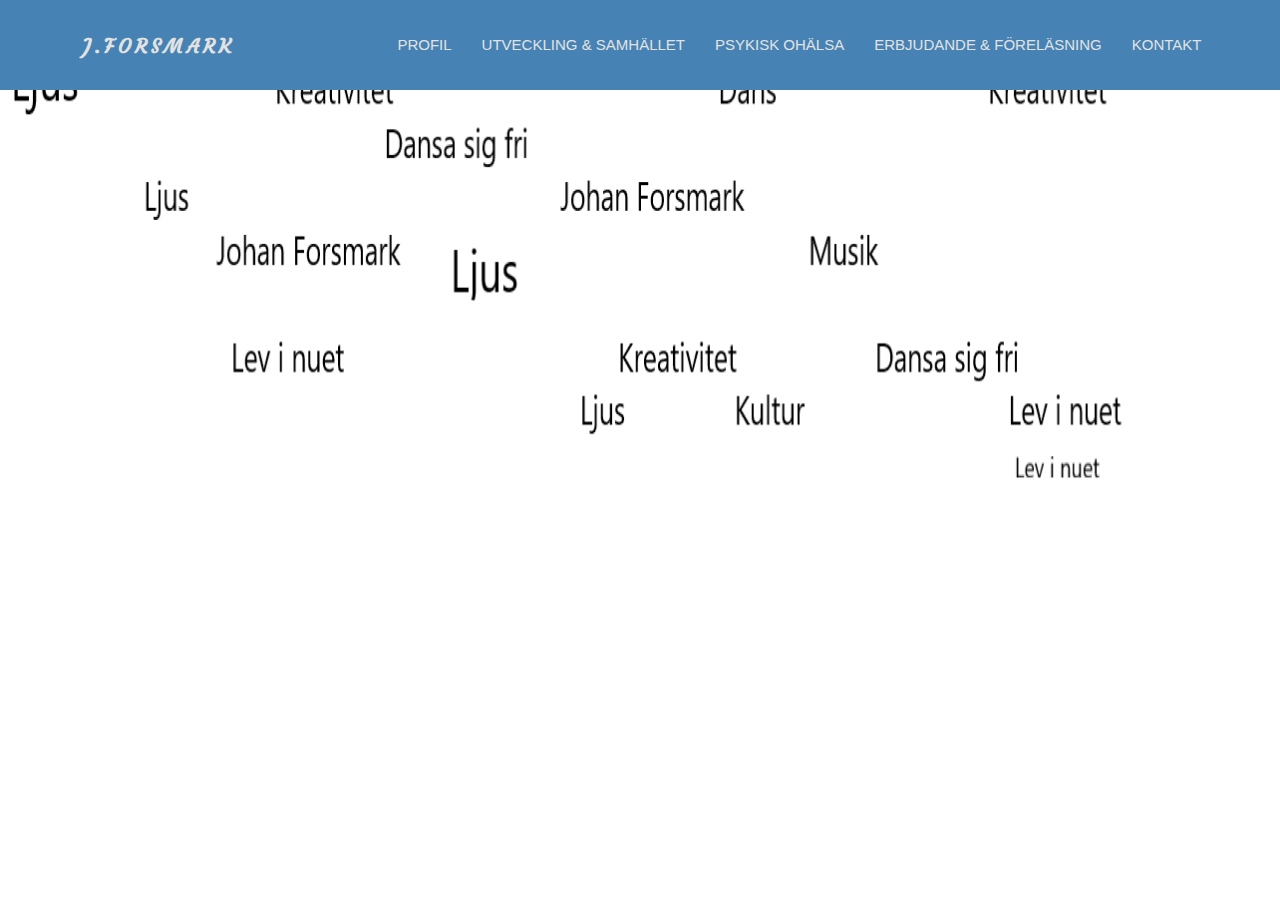
<file: index.html>
<!DOCTYPE html>
<html lang="en">

<head>
    <meta charset="UTF-8">
    <meta http-equiv="X-UA-Compatible" content="IE=edge">
    <meta name="viewport" content="width=device-width, initial-scale=1.0">
    <link href="https://fonts.googleapis.com/css2?family=Courgette&display=swap" rel="stylesheet">
    <link rel="stylesheet" href="styles/normalize.css">
    <link rel="stylesheet" href="styles/index.css">

    <title>Johan Forsmark.</title>
</head>

<body>
    <header>
        <!-- navigation start  -->
        <nav>
            <div class="logo">
                <h4 id="#nav-hem">J.Forsmark</h4>
            </div>
            <ul class="nav-links">
                <li id="nav-profil"><a href="pages/profil.html">Profil</a></li>
                <li id="nav-utveckling & samhället "><a href="pages/utveckling&samhället.html">utveckling &
                        samhället</a>
                </li>
                <li id="nav-psykisk-ohälsa"><a href="pages/psykisk-ohälsa.html">Psykisk Ohälsa</a></li>
                <li id="nav-erbjudande & föreläsning"><a href="pages/erbjudande&föreläsning.html">Erbjudande &
                        Föreläsning</a>
                </li>
                <li id="nav-kontakt"><a href="pages/kontakt.html">Kontakt</a></li>
            </ul>
            <!-- btn for open close navbar when the screen gets smaller-->
            <div class="burger">
                <div class="line1"></div>
                <div class="line2"></div>
                <div class="line3"></div>
            </div>
            <!-- btn for open close navbar when the screen gets smaller-->
        </nav><!-- navigation ends -->
    </header>
    <!-- header ends -->
    <main>
        <!-- <div class="container">
                <div class="card">
                    <div class="imgBx">
                        <img src="images/profilbild.jpg" class="hem_profil" alt="profilbild på johan">
                    </div>
                    <div class="content">
                        <h2>Text...Rubrik</h2>
                        <p class="main_text">
                            Lorem ipsum dolor sit amet consectetur adipisicing elit. Aliquid impedit nobis velit rerum
                            eaque
                            praesentium earum dignissimos, iste voluptas! Ipsam error distinctio excepturi iste
                            reprehenderit nesciunt voluptatibus quam corrupti consequatur? </p>
                        <p class="card_subtext">
                            Bild från:
                        </p>
                    </div>
                </div>
            </div> -->
    </main>
    <script src="script.js"></script>
</body>

</html>
</file>
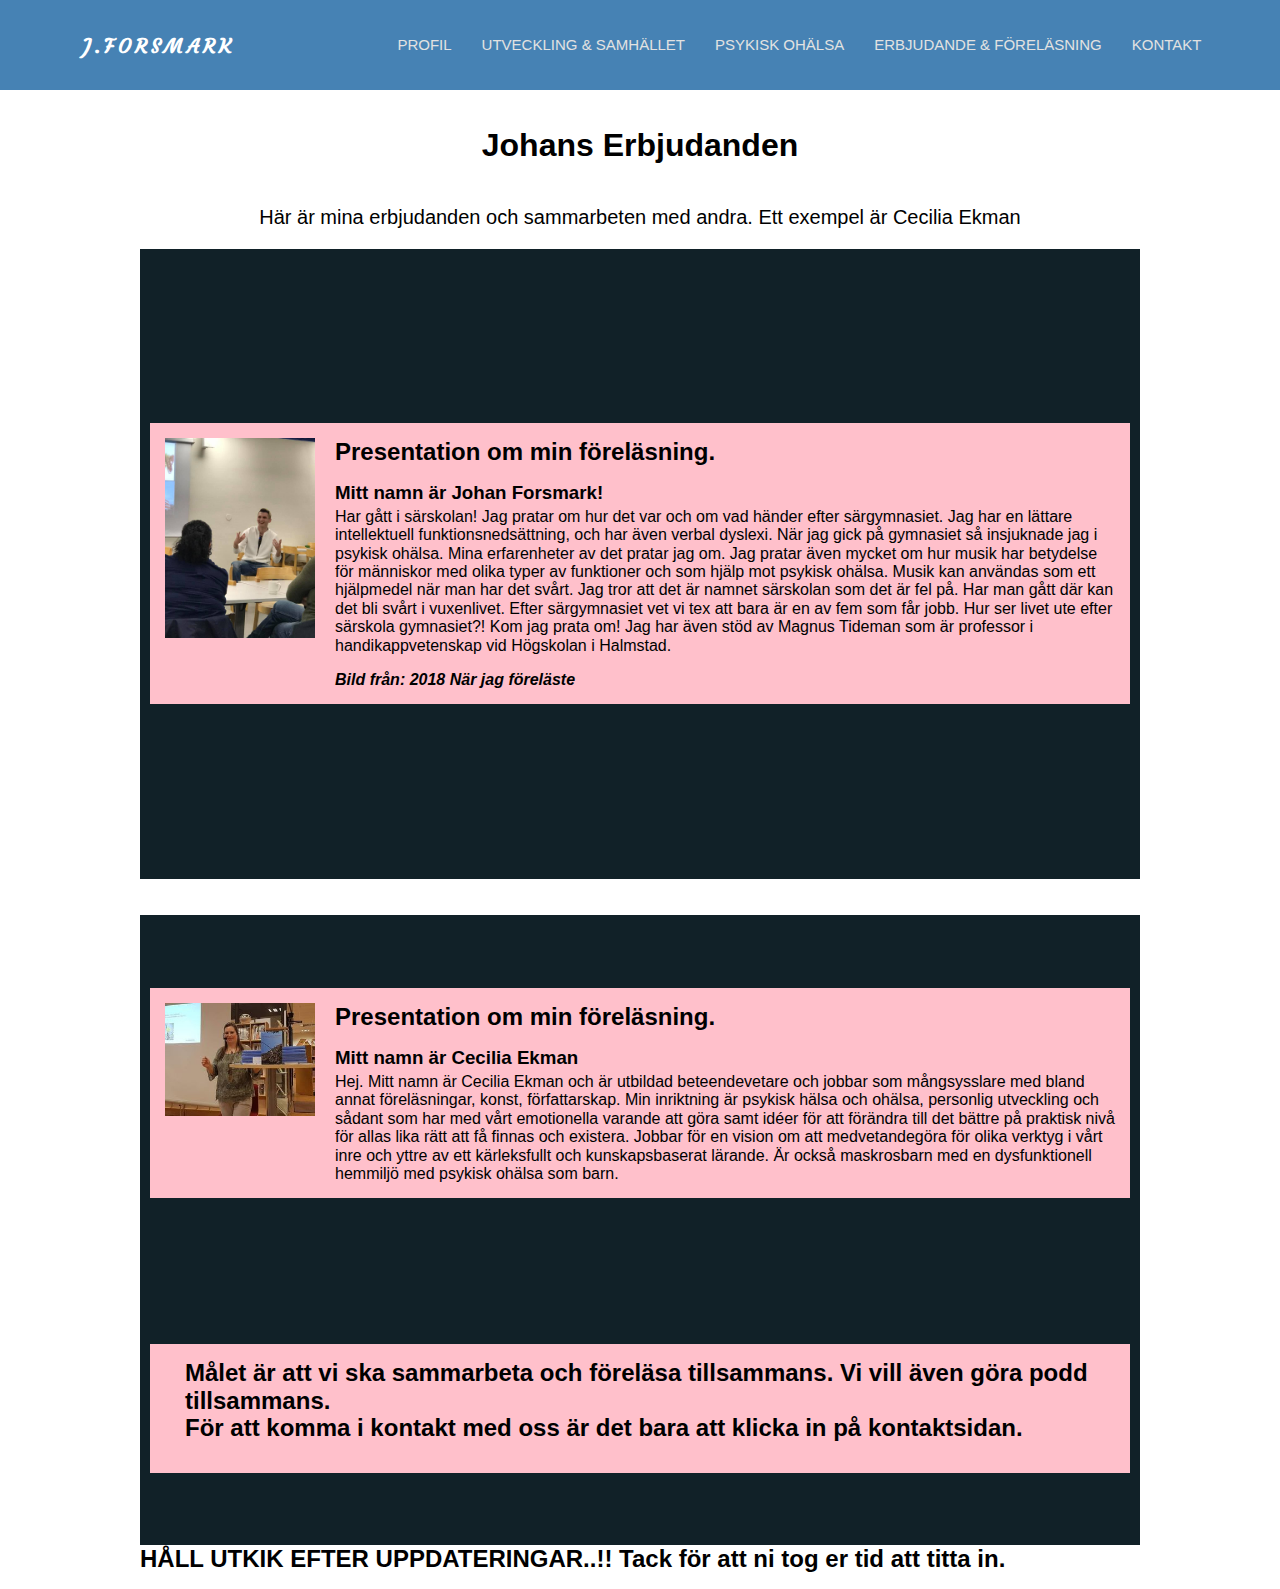
<file: pages/erbjudande&föreläsning.html>
<!DOCTYPE html>
<html lang="en">

<head>
    <meta charset="UTF-8">
    <meta http-equiv="X-UA-Compatible" content="IE=edge">
    <meta name="viewport" content="width=device-width, initial-scale=1.0">
    <link href="https://fonts.googleapis.com/css2?family=Courgette&display=swap" rel="stylesheet">
    <link rel="stylesheet" href="../styles/normalize.css">
    <link rel="stylesheet" href="../styles/erbjudande&föreläsning.css">

    <title>Johan Forsmark</title>
</head>

<body>
    <header>
        <!-- navigation start  -->
        <nav>
            <div class="logo">
                <a href="../index.html">
                    <h4 id="#nav-hem">J.Forsmark</h4>
                </a>
            </div>
            <ul class="nav-links">
                <li id="nav-profil"><a href="profil.html">Profil</a></li>
                <li id="nav-utveckling & samhället "><a href="utveckling&samhället.html">utveckling &
                        samhället</a>
                </li>
                <li id="nav-psykisk-ohälsa"><a href="psykisk-ohälsa.html">Psykisk Ohälsa</a></li>
                <li id="nav-erbjudande & föreläsning"><a href="erbjudande&föreläsning.html">Erbjudande &
                        Föreläsning</a>
                </li>
                <li id="nav-kontakt"><a href="kontakt.html">Kontakt</a></li>
            </ul>
            <!-- btn for open close navbar when the screen gets smaller-->
            <div class="burger">
                <div class="line1"></div>
                <div class="line2"></div>
                <div class="line3"></div>
            </div>
            <!-- btn for open close navbar when the screen gets smaller-->
        </nav><!-- navigation ends -->

    </header>
    <!-- header ends -->
    <main>
        <div>
            <h1>Johans Erbjudanden</h1>
            <p class="first-subtitle-offers-lectures">Här är mina erbjudanden och sammarbeten med andra. Ett exempel
                är
                Cecilia Ekman </p>
            <!-- </div> -->
            <div class="container">
                <div class="card">
                    <div class="imgBx">
                        <img src="../images/johan-föreläser.jpg" class="offers-lectures_img" alt="johan på föreläsning">
                    </div>
                    <div class="content_offers-lectures">
                        <h2>Presentation om min föreläsning.</h2>
                        <h3 class="subtitle-offers-lectures">Mitt namn är Johan Forsmark!</h3>
                        <p class="main-text-offers-lectures">
                            Har gått i särskolan! Jag pratar om hur det var och om vad händer efter särgymnasiet. Jag
                            har en
                            lättare intellektuell funktionsnedsättning, och har även verbal dyslexi.

                            När jag gick på gymnasiet så insjuknade jag i psykisk ohälsa. Mina erfarenheter av det
                            pratar
                            jag om. Jag pratar även mycket om hur musik har betydelse för människor med olika typer av
                            funktioner och som hjälp mot psykisk ohälsa. Musik kan användas som ett hjälpmedel när man
                            har
                            det svårt.
                            Jag tror att det är namnet särskolan som det är fel på. Har man gått där kan det bli svårt i
                            vuxenlivet. Efter särgymnasiet vet vi tex att bara är en av fem som får jobb.
                            Hur ser livet ute efter särskola gymnasiet?! Kom jag prata om!
                            Jag har även stöd av Magnus Tideman som är professor i handikappvetenskap vid Högskolan i
                            Halmstad.
                        </p>
                        <p class="card_subtext">
                            Bild från: 2018 När jag föreläste</p>
                    </div>
                </div>
            </div>
            <br>
            <br>
            <div class="container">
                <div class="card">
                    <div class="imgBx">
                        <img src="../images/bild på cecilia ekman.jpg" class="offers-lectures_img"
                           alt="bild på Cecilia">
                    </div>
                    <div class="content_offers-lectures">
                        <h2>Presentation om min föreläsning.</h2>
                        <h3 class="subtitle-offers-lectures">Mitt namn är Cecilia Ekman</h3>
                        <p class="main-text-offers-lectures">Hej. Mitt namn är Cecilia Ekman och är utbildad
                            beteendevetare och jobbar som mångsysslare med bland annat föreläsningar, konst,
                            författarskap.
                            Min inriktning är psykisk hälsa och ohälsa, personlig utveckling och sådant som har med vårt
                            emotionella varande att göra samt idéer för att förändra till det bättre på praktisk nivå
                            för allas lika rätt att få finnas och existera.
                            Jobbar för en vision om att medvetandegöra för olika verktyg i vårt inre och yttre av ett
                            kärleksfullt och kunskapsbaserat lärande. Är också maskrosbarn med en dysfunktionell
                            hemmiljö med psykisk ohälsa som barn. </p>
                    </div>
                </div>
                <div class="card">
                    <div class="content_offers-lectures">
                        <h2 class="second-subtitle">Målet är att vi ska sammarbeta och föreläsa tillsammans. Vi vill
                            även göra podd tillsammans.</h2>
                        <h2 class="third-subtitle">För att komma i kontakt med oss är det bara att klicka in på
                            kontaktsidan.</h2>
                        <p class="offers-lectures"></p>
                        <p class="card_subtext"></p>
                    </div>
                </div>

            </div>
            <div class="card">
                <div class="content_offers-lectures">
                    <h2 class="second-subtitle">HÅLL UTKIK EFTER UPPDATERINGAR..!!
                        Tack för att ni tog er tid att titta in.
                    </h2>
                    <p class="offers-lectures"></p>
                    <p class="card_subtext"></p>
                </div>
            </div>
    </main>
    <script src="../script.js"></script>
</body>

</html>
</file>
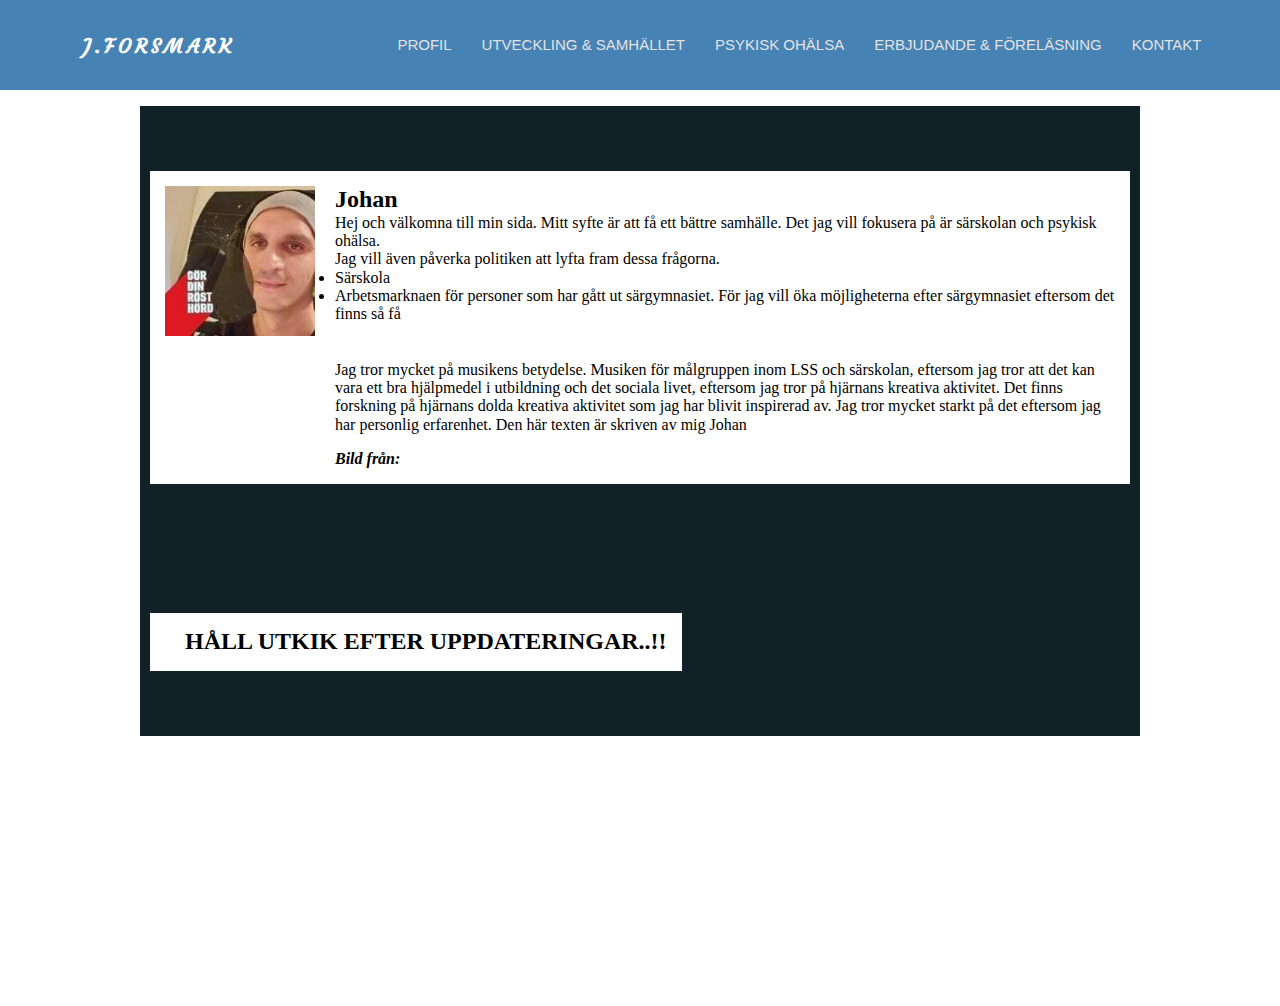
<file: pages/profil.html>
<!DOCTYPE html>
<html lang="en">

<head>
    <meta charset="UTF-8">
    <meta http-equiv="X-UA-Compatible" content="IE=edge">
    <meta name="viewport" content="width=device-width, initial-scale=1.0">
    <link href="https://fonts.googleapis.com/css2?family=Courgette&display=swap" rel="stylesheet">
    <link rel="stylesheet" href="../styles/normalize.css">
    <link rel="stylesheet" href="../styles/profil.css">
    <title>Johan Forsmark</title>
</head>

<body>
    <header>
        <!-- -------------------navigation start  ------------------------->
        <nav>
            <div class="logo">
                <a href="../index.html">
                    <h4 id="#nav-hem">J.Forsmark</h4>
                </a>
            </div>
            <ul class="nav-links">
                <li id="nav-profil"><a href="profil.html">Profil</a></li>
                <li id="nav-utveckling & samhället "><a href="utveckling&samhället.html">utveckling &
                        samhället</a>
                </li>
                <li id="nav-psykisk-ohälsa"><a href="psykisk-ohälsa.html">Psykisk Ohälsa</a></li>
                <li id="nav-erbjudande & föreläsning"><a href="erbjudande&föreläsning.html">Erbjudande &
                        Föreläsning</a>
                </li>
                <li id="nav-kontakt"><a href="kontakt.html">Kontakt</a></li>
            </ul>
            <!-- btn for open close navbar when the screen gets smaller-->
            <div class="burger">
                <div class="line1"></div>
                <div class="line2"></div>
                <div class="line3"></div>
            </div>
            <!-- btn for open close navbar when the screen gets smaller-->
        </nav>
        <!----------------------- navigation ends -------------------------->
    </header>
    <!--------------------------------- header ends --------------------------->
    <main>
        <div class="container">
            <div class="card">
                <div class="imgBx">
                    <img src="../images/profilbild.jpg" class="hem_profil" alt="profilbild på johan">
                </div>
                <div class="content">
                    <h2>Johan</h2>
                    <p class="main_text">
                        Hej och välkomna till min sida. Mitt syfte är att få ett bättre samhälle. Det jag vill fokusera
                        på är särskolan och psykisk ohälsa.
                        <br>
                        Jag vill även påverka politiken att lyfta fram dessa frågorna.
                        <br>
                        <li>Särskola</li>
                        <li>Arbetsmarknaen för personer som har gått ut särgymnasiet. För jag vill öka möjligheterna
                            efter särgymnasiet eftersom det finns så få</li>
                        <br>
                        <br>

                    <p>Jag tror mycket på musikens betydelse. Musiken för målgruppen inom LSS och särskolan, eftersom
                        jag tror att det kan vara ett bra hjälpmedel i utbildning och det sociala livet, eftersom jag
                        tror på hjärnans kreativa aktivitet. Det finns forskning på hjärnans dolda kreativa aktivitet
                        som jag har blivit inspirerad av. Jag tror mycket starkt på det eftersom jag har personlig
                        erfarenhet. Den här texten är skriven av mig Johan
                    </p>
                    <p class="card_subtext">
                        Bild från:
                    </p>
                </div>
            </div>
            <div class="card">
                <div class="content">
                    <h2>HÅLL UTKIK EFTER UPPDATERINGAR..!!</h2>
                </div>
            </div>
        </div>
        <section class="background-image"></section>
    </main>
    <script src="../script.js"></script>

</body>

</html>
</file>
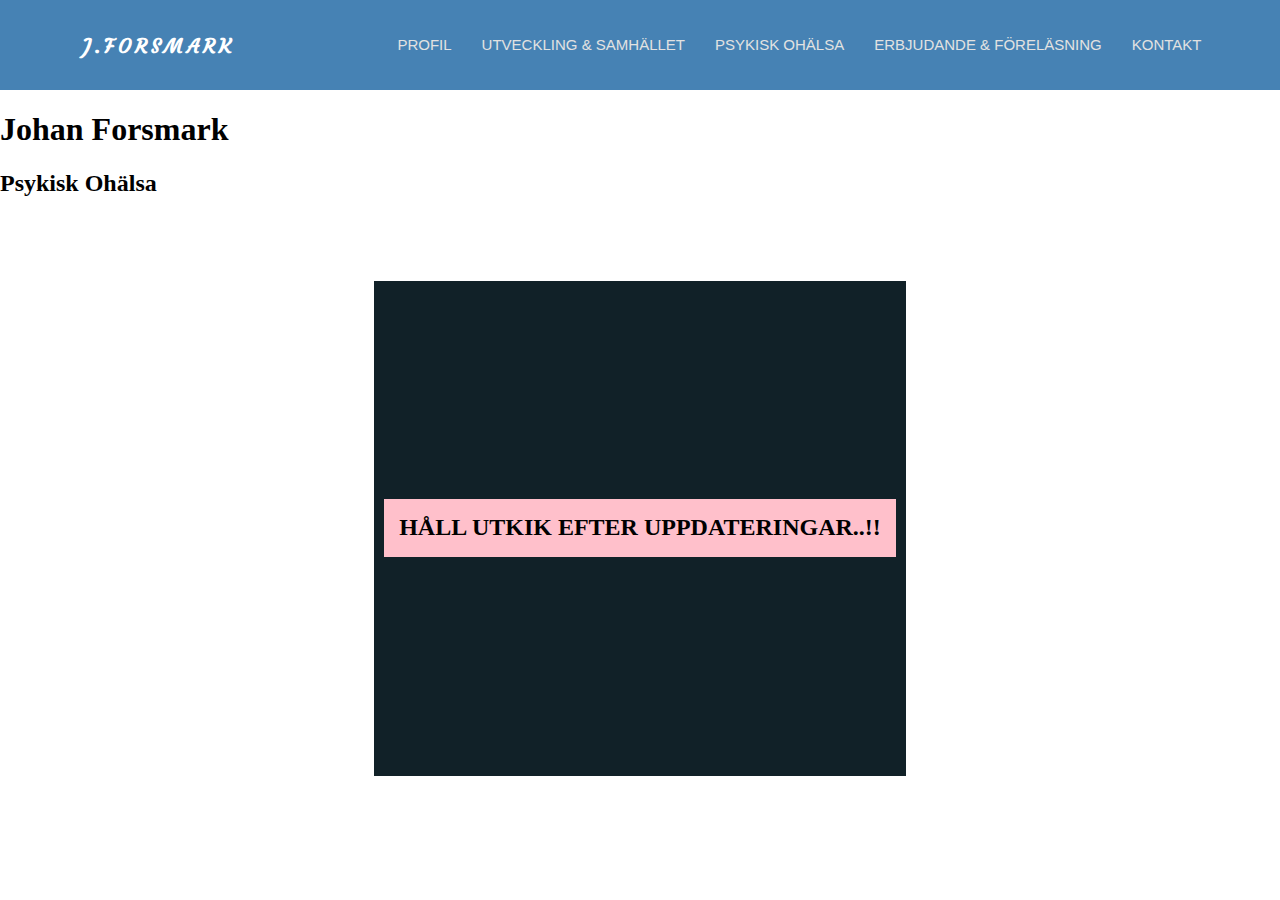
<file: pages/psykisk-ohälsa.html>
<!DOCTYPE html>
<html lang="en">

<head>
    <meta charset="UTF-8">
    <meta http-equiv="X-UA-Compatible" content="IE=edge">
    <meta name="viewport" content="width=device-width, initial-scale=1.0">
    <link href="https://fonts.googleapis.com/css2?family=Courgette&display=swap" rel="stylesheet">
    <link rel="stylesheet" href="../styles/normalize.css">
    <link rel="stylesheet" href="../styles/psykisk-ohälsa.css">

    <title>Johan Forsmark</title>
</head>

<body>
    <header>
        <!-- navigation start  -->
        <nav>
            <div class="logo">
                <a href="../index.html">
                    <h4 id="#nav-hem">J.Forsmark</h4>
                </a>
            </div>
            <ul class="nav-links">
                <li id="nav-profil"><a href="profil.html">Profil</a></li>
                <li id="nav-utveckling & samhället "><a href="utveckling&samhället.html">utveckling &
                        samhället</a>
                </li>
                <li id="nav-psykisk-ohälsa"><a href="psykisk-ohälsa.html">Psykisk Ohälsa</a></li>
                <li id="nav-erbjudande & föreläsning"><a href="erbjudande&föreläsning.html">Erbjudande &
                        Föreläsning</a>
                </li>
                <li id="nav-kontakt"><a href="kontakt.html">Kontakt</a></li>
            </ul>
            <!-- btn for open close navbar when the screen gets smaller-->
            <div class="burger">
                <div class="line1"></div>
                <div class="line2"></div>
                <div class="line3"></div>
            </div>
            <!-- btn for open close navbar when the screen gets smaller-->
        </nav><!-- navigation ends -->
        <h1 class="title">Johan Forsmark</h1>
        <h2>Psykisk Ohälsa</h2>
    </header>
    <!-- header ends -->
    <main>
        <div class="container">
            <div class="card">
                <!-- <div class="imgBx"> -->
                <!-- <img src="../images/johan-föreläser.jpg" class="offers-lectures_img" alt="johan på föreläsning"> -->
                <!-- </div> -->
                <div class="content-mental-illness">
                    <h2 class="second-subtitle">HÅLL UTKIK EFTER UPPDATERINGAR..!!</h2>
                    <p class="mental illness"></p>
                    <p class="card_subtext"></p>
                </div>
            </div>
        </div>
    </main>
    <script src="../script.js"></script>
</body>

</html>
</file>
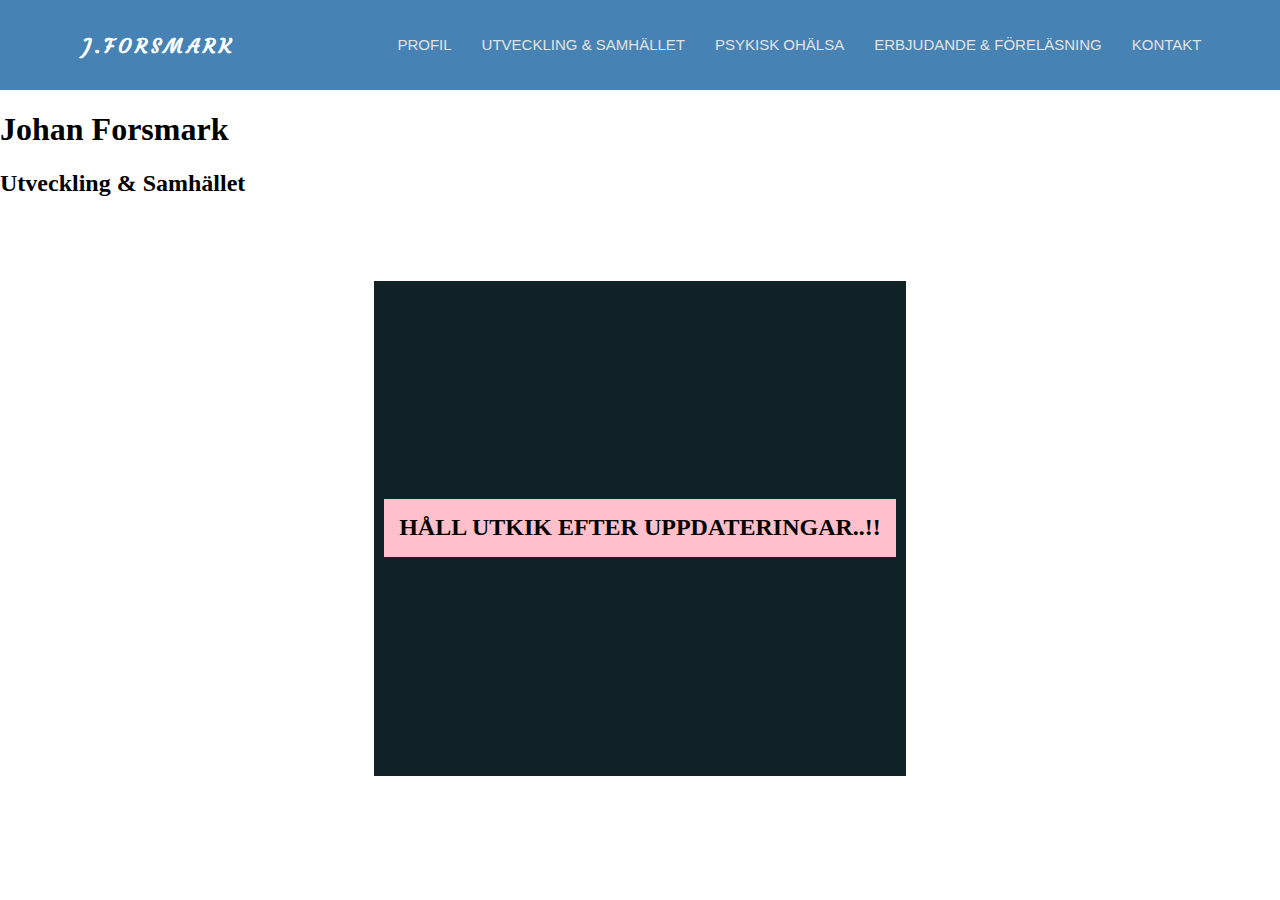
<file: pages/utveckling&samhället.html>
<!DOCTYPE html>
<html lang="en">

<head>
    <meta charset="UTF-8">
    <meta http-equiv="X-UA-Compatible" content="IE=edge">
    <meta name="viewport" content="width=device-width, initial-scale=1.0">
    <link href="https://fonts.googleapis.com/css2?family=Courgette&display=swap" rel="stylesheet">
    <link rel="stylesheet" href="../styles/normalize.css">
    <link rel="stylesheet" href="../styles/utveckling&samhället.css">

    <title>Johan Forsmark</title>
</head>

<body>
    <header>
        <!-- navigation start  -->
        <nav>
            <div class="logo">
                <a href="../index.html">
                    <h4 id="#nav-hem">J.Forsmark</h4>
                </a>
            </div>
            <ul class="nav-links">
                <li id="nav-profil"><a href="profil.html">Profil</a></li>
                <li id="nav-utveckling & samhället "><a href="utveckling&samhället.html">utveckling &
                        samhället</a>
                </li>
                <li id="nav-psykisk-ohälsa"><a href="psykisk-ohälsa.html">Psykisk Ohälsa</a></li>
                <li id="nav-erbjudande & föreläsning"><a href="erbjudande&föreläsning.html">Erbjudande &
                        Föreläsning</a>
                </li>
                <li id="nav-kontakt"><a href="kontakt.html">Kontakt</a></li>
            </ul>
            <!-- btn for open close navbar when the screen gets smaller-->
            <div class="burger">
                <div class="line1"></div>
                <div class="line2"></div>
                <div class="line3"></div>
            </div>
            <!-- btn for open close navbar when the screen gets smaller-->
        </nav><!-- navigation ends -->
        <h1 class="title">Johan Forsmark</h1>
        <h2>Utveckling & Samhället</h2>
    </header>
    <!-- header ends -->
    <main>
        <div class="container">
            <div class="card">
                <!-- <div class="imgBx"> -->
                <!-- <img src="../images/johan-föreläser.jpg" class="offers-lectures_img" alt="johan på föreläsning"> -->
                <!-- </div> -->
                <div class="content-development-society">
                    <h2 class="second-subtitle">HÅLL UTKIK EFTER UPPDATERINGAR..!!</h2>
                    <p class="development-society"></p>
                    <p class="card_subtext"></p>
                </div>
            </div>
        </div>
    </main>
    <script src="../script.js"></script>
</body>

</html>
</file>
<file: styles/index.css>
* {
  margin: 0;
  padding: 0;
  box-sizing: border-box;
}

body {
  font-family: "Poppins", sans-serif;
  background-image: url(../images/bakgrund-hemsida.png);
  background-position: center;
  background-repeat: no-repeat;
  background-size: 100%;
}

/* NAV STARTS */
/* ------------------------------------ */
nav {
  display: flex;
  justify-content: space-around;
  align-items: center;
  min-height: 10vh;
  background-color: steelblue;
  font-family: "Poppins", sans-serif;
  position: relative;
}

.logo {
  color: rgb(226, 226, 226);
  text-transform: uppercase;
  font-size: 20px;
  padding: 1em;
  font-family: "Courgette", "cursive";
  letter-spacing: 4px;
}

.logo:hover {
  cursor: pointer;
}

.nav-links {
  display: flex;
  justify-content: space-around;
}

.nav-links li {
  list-style-type: none;
}

.nav-links a {
  color: rgb(226, 226, 226);
  text-decoration: none;
  text-transform: uppercase;
  font-size: 15px;
  float: left;
  padding: 15px;
}

.nav-links a:hover {
  color: white;
  background-color: darkgrey;
  border-radius: 4px;
}

.burger {
  display: none;
  cursor: pointer;
}

.burger .line1,
.line2,
.line3 {
  width: 25px;
  height: 3px;
  background-color: rgb(226, 226, 226);
  margin: 5px;
  transition: all 0.6s ease;
}

@media screen and (max-width: 1024px) {
  .nav-links {
    width: 100%;
    text-align: center;
  }
}

@media screen and (max-width: 1000px) {
  .logo {
    display: none;
  }
}

@media screen and (max-width: 768px) {
  .logo {
    overflow: hidden;
    display: block;
  }
}

@media screen and (max-width: 768px) {
  body {
  }

  .nav-links {
    position: absolute;
    right: 0px;
    height: 90vh;
    top: 10.2vh;
    background-color: steelblue;
    display: flex;
    flex-direction: column;
    align-items: center;
    width: 100%;
    transform: translateX(100%);

    /* transition: transform 0.4s ease-in; */
  }
  .nav-links li {
    opacity: 0;
  }

  .nav-links a {
    color: pink;
  }

  .burger {
    display: block;
  }
}

.nav-active {
  transform: translateX(0%);
}

@keyframes navLinksFade {
  from {
    opacity: 0;
    transform: translateX(50px);
  }
  to {
    opacity: 1;
    transform: translateX(0px);
  }
}

.toggle .line1 {
  transform: rotate(-45deg) translate(-5px, 6px);
}

.toggle .line2 {
  opacity: 0;
}

.toggle .line3 {
  transform: rotate(45deg) translate(-5px, -6px);
}

.title {
  text-align: center;
}
/* ------------------------------------------- MAIN CONTENT STARTS ----------------------------------------- */
/* main section */
/* main {
    margin-top: 1em;
    display: flex;
    justify-content: center;
    align-items: center;
    min-height: 70vh;
  } */

/* .container {
    position: relative;
    width: 1000px;
    display: flex;
    justify-content: space-between;
    align-items: center;
    flex-wrap: wrap;
    min-height: 45vh;
    background: #112128;
    z-index: -1;
  } */

/* .container .card {
    position: relative;
    z-index: -1;
    background-color: white;
    margin: 10px;
    padding: 15px;
    display: flex;
  }
  .container .card .imgBx {
    max-width: 150px;
    flex: 0 0 150px;
  }
  .container .card .imgBx img {
    max-width: 100%;
  }
  .container .card .content {
    margin-left: 20px;
  }
  .card_subtext {
    margin-top: 1rem;
    font-style: italic;
    font-weight: bold;
  }
  @media (max-width: 990px) {
    .container {
      flex-direction: column;
    }
  }
  @media (max-width: 768px) {
    .container {
      flex-direction: column;
    }
    .container .card {
      flex-direction: column;
      max-width: 350px;
    }
    .container .card .imgBx {
      max-width: 100%;
    }
    .container .card .content {
      margin-left: 0;
    }
  } */

/* --------------------------------- MAIN CONTENT ENDS --------------------------------*/
</file>
<file: styles/erbjudande&föreläsning.css>
* {
  margin: 0;
  padding: 0;
  box-sizing: border-box;
}

body {
  font-family: "poppins", sans-serif;
}

/* NAV STARTS */
/* ------------------------------------ */
nav {
  display: flex;
  justify-content: space-around;
  align-items: center;
  min-height: 10vh;
  background-color: steelblue;
  font-family: "Poppins", sans-serif;
}

.logo {
  color: rgb(226, 226, 226);
  text-transform: uppercase;
  font-size: 20px;
  padding: 1em;
  font-family: "Courgette", "cursive";
  letter-spacing: 4px;
}

.logo:hover {
  cursor: pointer;
}

a {
  text-decoration: none;
  color: white;
}
a:hover {
  color: mediumblue;
}

.nav-links {
  display: flex;
  justify-content: space-around;
}

.nav-links li {
  list-style-type: none;
}

.nav-links a {
  color: rgb(226, 226, 226);
  text-decoration: none;
  text-transform: uppercase;
  font-size: 15px;
  float: left;
  padding: 15px;
}

.nav-links a:hover {
  color: white;
  background-color: darkgrey;
  border-radius: 4px;
}

.burger {
  display: none;
  cursor: pointer;
}

.burger .line1,
.line2,
.line3 {
  width: 25px;
  height: 3px;
  background-color: rgb(226, 226, 226);
  margin: 5px;
  transition: all 0.6s ease;
}

@media screen and (max-width: 1024px) {
  .nav-links {
    width: 100%;
    text-align: center;
  }
}

@media screen and (max-width: 1000px) {
  .logo {
    display: none;
  }
}

@media screen and (max-width: 768px) {
  .logo {
    overflow: hidden;
    display: block;
  }
}

@media screen and (max-width: 768px) {
  body {
    overflow-x: hidden;
    /* overflow: hidden; */
  }

  .nav-links {
    position: absolute;
    right: 0px;
    height: 90vh;
    top: 10.2vh;
    /* background-color: lightgray; */
    background-color: steelblue;
    display: flex;
    flex-direction: column;
    align-items: center;
    width: 100%;
    transform: translateX(100%);
    /* transition: transform 0.4s ease-in; */
  }
  .nav-links li {
    opacity: 0;
  }

  .nav-links a {
    color: pink;
  }

  .burger {
    display: block;
  }
}

.nav-active {
  transform: translateX(0%);
}

@keyframes navLinksFade {
  from {
    opacity: 0;
    transform: translateX(50px);
  }
  to {
    opacity: 1;
    transform: translateX(0px);
  }
}

.toggle .line1 {
  transform: rotate(-45deg) translate(-5px, 6px);
}

.toggle .line2 {
  opacity: 0;
}

.toggle .line3 {
  transform: rotate(45deg) translate(-5px, -6px);
}

/* -------------------------main section--------------------- */

main {
  margin-top: 1em;
  display: flex;
  justify-content: center;
  align-items: center;
  /* min-height: 100vh; */
}

.offers-lectures_img {
  width: 400px;
}

.container {
  position: relative;
  width: 1000px;
  display: flex;
  justify-content: space-between;
  align-items: center;
  flex-wrap: wrap;
  min-height: 70vh;
  background-color: #112128;
  z-index: -1;
  /* margin-top: 9em; */
}

.container .card {
  position: relative;
  z-index: -1;
  background-color: pink;
  margin: 10px;
  padding: 15px;
  display: flex;
}

.container .card .imgBx {
  max-width: 150px;
  flex: 0 0 150px;
}

.container .card .imgBx img {
  max-width: 100%;
  /* width: 400px; */
}

.container .card .content_offers-lectures {
  margin-left: 20px;
}

.card_subtext {
  margin-top: 1rem;
  font-style: italic;
  font-weight: bold;
}

@media (max-width: 990px) {
  .container {
    flex-direction: column;
  }
}

@media (max-width: 768px) {
  .container {
    flex-direction: column;
  }

  .container .card {
    flex-direction: column;
    max-width: 350px;
  }

  .container .card .imgBx {
    max-width: 100%;
  }
  .container .card .content_offers-lectures {
    margin-left: 0;
  }
}

h1 {
  text-align: center;
}

.subtitle-offers-lectures {
  margin-top: 1rem;
}

.main-text-offers-lectures {
  margin-top: 0.3rem;
}

.first-subtitle-offers-lectures {
  font-size: 20px;
  padding: 1em;
  width: 100%;
  text-align: center;
}

/* .third-subtitle {
} */
</file>
<file: styles/profil.css>
* {
  margin: 0;
  padding: 0;
  box-sizing: border-box;
}

nav {
  display: flex;
  justify-content: space-around;
  align-items: center;
  min-height: 10vh;
  background-color: steelblue;
  font-family: "Poppins", sans-serif;
}

.logo {
  color: rgb(226, 226, 226);
  text-transform: uppercase;
  font-size: 20px;
  padding: 1em;
  font-family: "Courgette", "cursive";
  letter-spacing: 4px;
}

.logo:hover {
  cursor: pointer;
}

a {
  text-decoration: none;
  color: white;
}

a:hover {
  color: mediumblue;
}

.nav-links {
  display: flex;
  justify-content: space-around;
}

.nav-links li {
  list-style-type: none;
}

.nav-links a {
  color: rgb(226, 226, 226);
  text-decoration: none;
  text-transform: uppercase;
  font-size: 15px;
  float: left;
  padding: 15px;
}

.nav-links a:hover {
  color: white;
  background-color: darkgrey;
  border-radius: 4px;
}

.burger {
  display: none;
  cursor: pointer;
}

.burger .line1,
.line2,
.line3 {
  width: 25px;
  height: 3px;
  background-color: rgb(226, 226, 226);
  margin: 5px;
  transition: all 0.6s ease;
}

@media screen and (max-width: 1024px) {
  .nav-links {
    width: 100%;
    text-align: center;
  }
}

@media screen and (max-width: 1000px) {
  .logo {
    display: none;
  }
}

@media screen and (max-width: 768px) {
  .logo {
    overflow: hidden;
    display: block;
  }
}

@media screen and (max-width: 768px) {
  body {
    overflow-x: hidden;
    /* overflow: hidden; */
  }
  .nav-links {
    position: absolute;
    right: 0px;
    height: 92vh;
    top: 10.3vh;
    /* background-color: lightgray; */
    background-color: steelblue;
    display: flex;
    flex-direction: column;
    align-items: center;
    width: 100%;
    transform: translateX(100%);
    /* transition: transform 0.4s ease-in; */
  }
  .nav-links li {
    opacity: 0;
  }

  .nav-links a {
    color: pink;
  }

  .burger {
    display: block;
  }
}

.nav-active {
  transform: translateX(0%);
}

@keyframes navLinksFade {
  from {
    opacity: 0;
    transform: translateX(50px);
  }
  to {
    opacity: 1;
    transform: translateX(0px);
  }
}

.toggle .line1 {
  transform: rotate(-45deg) translate(-5px, 6px);
}

.toggle .line2 {
  opacity: 0;
}

.toggle .line3 {
  transform: rotate(45deg) translate(-5px, -6px);
}

/* ------------------------------------main section --------------------------- */

main {
  margin-top: 1em;
  display: flex;
  justify-content: center;
  align-items: flex-start;
  min-height: 100vh;
}

/* ------------------------------------------- MAIN CONTENT STARTS ----------------------------------------- */
.container {
  position: relative;
  width: 1000px;
  display: flex;
  justify-content: space-between;
  align-items: center;
  flex-wrap: wrap;
  min-height: 45vh;
  background: #112128;
  z-index: -1;
  /* margin-top: 5em; */
  min-height: 70vh;
}

.container .card {
  position: relative;
  z-index: -1;
  background-color: white;
  margin: 10px;
  padding: 15px;
  display: flex;
}

.container .card .imgBx {
  max-width: 150px;
  flex: 0 0 150px;
}

.container .card .imgBx img {
  max-width: 100%;
}

.container .card .content {
  margin-left: 20px;
}

.card_subtext {
  margin-top: 1rem;
  font-style: italic;
  font-weight: bold;
}

@media (max-width: 990px) {
  .container {
    flex-direction: column;
  }
}

@media (max-width: 768px) {
  .container {
    flex-direction: column;
  }

  .container .card {
    flex-direction: column;
    max-width: 350px;
  }

  .container .card .imgBx {
    max-width: 100%;
  }
  .container .card .content {
    margin-left: 0;
  }
}

/* .background-image {
    background-image: url(../images/background-image-profil.png);
    background-repeat: no-repeat;
    height: 400px;
  } */

/* --------------------------------- MAIN CONTENT ENDS --------------------------------*/
</file>
<file: styles/psykisk-ohälsa.css>
* {
  margin: 0;
  padding: 0;
  box-sizing: border-box;
}

nav {
  display: flex;
  justify-content: space-around;
  align-items: center;
  min-height: 10vh;
  background-color: steelblue;
  font-family: "Poppins", sans-serif;
}

.logo {
  color: rgb(226, 226, 226);
  text-transform: uppercase;
  font-size: 20px;
  padding: 1em;
  font-family: "Courgette", "cursive";
  letter-spacing: 4px;
}

.logo:hover {
  cursor: pointer;
}

a {
  text-decoration: none;
  color: white;
}
a:hover {
  color: mediumblue;
}

.nav-links {
  display: flex;
  justify-content: space-around;
}

.nav-links li {
  list-style-type: none;
}

.nav-links a {
  color: rgb(226, 226, 226);
  text-decoration: none;
  text-transform: uppercase;
  font-size: 15px;
  float: left;
  padding: 15px;
}

.nav-links a:hover {
  color: white;
  background-color: darkgrey;
  border-radius: 4px;
}

.burger {
  display: none;
  cursor: pointer;
}

.burger .line1,
.line2,
.line3 {
  width: 25px;
  height: 3px;
  background-color: rgb(226, 226, 226);
  margin: 5px;
  transition: all 0.6s ease;
}

@media screen and (max-width: 1024px) {
  .nav-links {
    width: 100%;
    text-align: center;
  }
}

@media screen and (max-width: 1000px) {
  .logo {
    display: none;
  }
}

@media screen and (max-width: 768px) {
  .logo {
    overflow: hidden;
    display: block;
  }
}

@media screen and (max-width: 768px) {
  body {
    overflow-x: hidden;
    /* overflow: hidden; */
  }
  .nav-links {
    position: absolute;
    right: 0px;
    height: 92vh;
    top: 10.3vh;
    /* background-color: lightgray; */
    background-color: steelblue;
    display: flex;
    flex-direction: column;
    align-items: center;
    width: 100%;
    transform: translateX(100%);
    /* transition: transform 0.4s ease-in; */
  }
  .nav-links li {
    opacity: 0;
  }

  .nav-links a {
    color: pink;
  }

  .burger {
    display: block;
  }
}

.nav-active {
  transform: translateX(0%);
}

@keyframes navLinksFade {
  from {
    opacity: 0;
    transform: translateX(50px);
  }
  to {
    opacity: 1;
    transform: translateX(0px);
  }
}

.toggle .line1 {
  transform: rotate(-45deg) translate(-5px, 6px);
}

.toggle .line2 {
  opacity: 0;
}

.toggle .line3 {
  transform: rotate(45deg) translate(-5px, -6px);
}

/* -------------------------main section--------------------- */
main {
  margin-top: 1em;
  /* margin: 0; */
  display: flex;
  justify-content: center;
  align-items: center;
  min-height: 70vh;
}

.container {
  position: relative;
  /* width: 1000px; */
  display: flex;
  justify-content: space-between;
  align-items: center;
  flex-wrap: wrap;
  min-height: 55vh;
  background-color: #112128;
  z-index: -1;
  /* margin-top: 9em; */
}

.container .card {
  position: relative;
  z-index: -1;
  background-color: pink;
  margin: 10px;
  padding: 15px;
  display: flex;
}

@media (max-width: 990px) {
  .container {
    flex-direction: column;
  }
}

@media (max-width: 768px) {
  .container {
    flex-direction: column;
  }

  .container .card {
    flex-direction: column;
    align-items: center;
    max-width: 350px;
  }

  .container .card {
    max-width: 100%;
  }
  .container .card .content-mental-illness {
    margin-left: 0;
  }
}
</file>
<file: styles/utveckling&samhället.css>
* {
  margin: 0;
  padding: 0;
  box-sizing: border-box;
}

nav {
  display: flex;
  justify-content: space-around;
  align-items: center;
  min-height: 10vh;
  background-color: steelblue;
  font-family: "Poppins", sans-serif;
}

.logo {
  color: rgb(226, 226, 226);
  text-transform: uppercase;
  font-size: 20px;
  padding: 1em;
  font-family: "Courgette", "cursive";
  letter-spacing: 4px;
}

.logo:hover {
  cursor: pointer;
}

a {
  text-decoration: none;
  color: white;
}
a:hover {
  color: mediumblue;
}

.nav-links {
  display: flex;
  justify-content: space-around;
}

.nav-links li {
  list-style-type: none;
}

.nav-links a {
  color: rgb(226, 226, 226);
  text-decoration: none;
  text-transform: uppercase;
  font-size: 15px;
  float: left;
  padding: 15px;
}

.nav-links a:hover {
  color: white;
  background-color: darkgrey;
  border-radius: 4px;
}

.burger {
  display: none;
  cursor: pointer;
}

.burger .line1,
.line2,
.line3 {
  width: 25px;
  height: 3px;
  background-color: rgb(226, 226, 226);
  margin: 5px;
  transition: all 0.6s ease;
}

/* MAIN */
main {
  /* min-height: 100vh; */
  /* background-image: url(/images/bakgrund-hemsida.png); */
  background-position: center;
  background-repeat: no-repeat;
}

/* --------------------------------------------------------- */
@media screen and (max-width: 1024px) {
  .nav-links {
    width: 100%;
    text-align: center;
  }
}

@media screen and (max-width: 1000px) {
  .logo {
    display: none;
  }
}

@media screen and (max-width: 768px) {
  .logo {
    overflow: hidden;
    display: block;
  }
}

@media screen and (max-width: 768px) {
  body {
    overflow-x: hidden;
    /* overflow: hidden; */
  }
  .nav-links {
    position: absolute;
    right: 0px;
    height: 92vh;
    top: 10.3vh;
    /* background-color: lightgray; */
    background-color: steelblue;
    display: flex;
    flex-direction: column;
    align-items: center;
    width: 100%;
    transform: translateX(100%);
    /* transition: transform 0.4s ease-in; */
  }
  .nav-links li {
    opacity: 0;
  }

  .nav-links a {
    color: pink;
  }

  .burger {
    display: block;
  }
}

.nav-active {
  transform: translateX(0%);
}

@keyframes navLinksFade {
  from {
    opacity: 0;
    transform: translateX(50px);
  }
  to {
    opacity: 1;
    transform: translateX(0px);
  }
}

.toggle .line1 {
  transform: rotate(-45deg) translate(-5px, 6px);
}

.toggle .line2 {
  opacity: 0;
}

.toggle .line3 {
  transform: rotate(45deg) translate(-5px, -6px);
}

/* MAIN */
/* MAIN CONTENT */

main {
  margin-top: 1em;
  /* margin: 0; */
  display: flex;
  justify-content: center;
  align-items: center;
  min-height: 70vh;
}

.container {
  position: relative;
  /* width: 1000px; */
  display: flex;
  justify-content: space-between;
  align-items: center;
  flex-wrap: wrap;
  min-height: 55vh;
  background-color: #112128;
  z-index: -1;
  /* margin-top: 9em; */
}

.container .card {
  position: relative;
  z-index: -1;
  background-color: pink;
  margin: 10px;
  padding: 15px;
  display: flex;
}

@media (max-width: 990px) {
  .container {
    flex-direction: column;
  }
}

@media (max-width: 768px) {
  .container {
    flex-direction: column;
  }

  .container .card {
    flex-direction: column;
    align-items: center;
    max-width: 350px;
  }

  .container .card {
    max-width: 100%;
  }
  .container .card .content-development-society {
    margin-left: 0;
  }
}

.second-subtitle {
  text-align: center;
}
</file>
